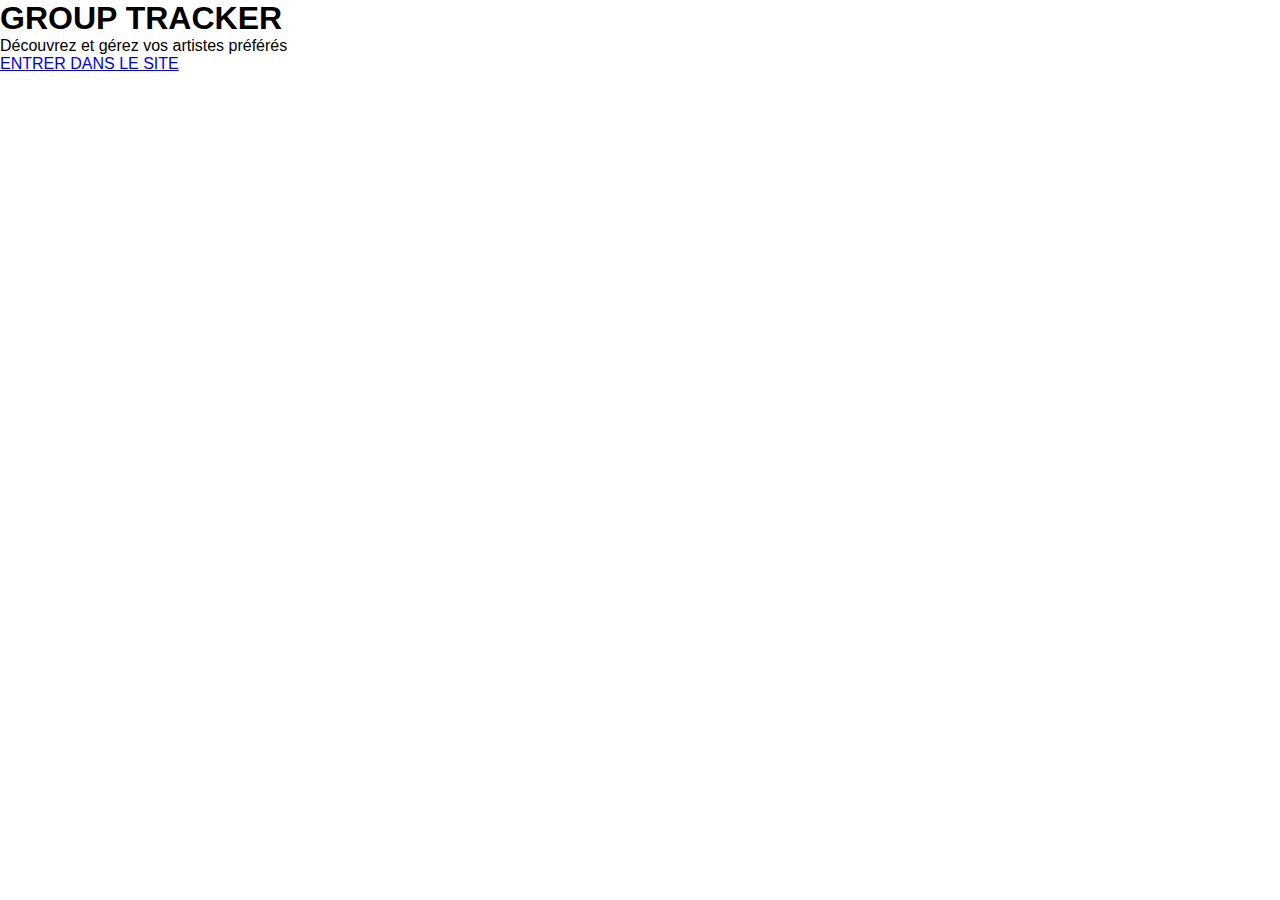
<file: templates/welcome.html>
<!DOCTYPE html>
<html lang="fr">
    <head>
        <meta charset="UTF-8">
        <title>Group Tracker - Bienvenue</title>
        <link rel="stylesheet" href="/static/css/style.css">
    </head>
    <body class="welcome-page">
        <div class="welcome-block">
            <h1 class="brand-title">GROUP TRACKER</h1>
            <p class="subtitle">Découvrez et gérez vos artistes préférés</p>
            <a href="/tracker" class="btn-enter">ENTRER DANS LE SITE</a>
        </div>
    </body>
</html>
</file>
<file: static/css/style.css>
* {
    margin: 0;
    padding: 0;
    box-sizing: border-box;
    font-family: 'Franklin Gothic Medium', 'Arial Narrow', Arial, sans-serif;
}

.sidebar {
    width: 280px;
    background: #1a2e1a;
    padding: 24px 18px;
    display: flex;
    flex-direction: column;
    position: fixed; 
    height: 100vh;
    overflow-y: auto;
    overflow-x: hidden;
    scrollbar-width: thin; 
    scrollbar-color: #5c7a5c transparent;
}

.sidebar-nav {
    margin-bottom: 30px;
}

.sidebar-nav a {
    display: flex;
    align-items: center;
    gap: 15px;
    padding: 13px 17px;
    color: #d4c4a8;
    text-decoration: none;
    font-size: 0.95rem;
    border-radius: 8px;
    margin-bottom: 5px;
    transition: all 0.3s ease;
    border: 1px solid transparent;
}

.sidebar-nav a:hover {
    background: rgba(255,255,255,0.05);
    color: #e8dcc8;
    border: 1px solid #8fbc8f;
    box-shadow: 0 0 5px #8fbc8f, 
                0 0 10px rgba(143, 188, 143, 0.5), 
                inset 0 0 5px rgba(143, 188, 143, 0.1);
}

.sidebar-nav a .icon {
    width: 20px;
    height: 20px;
    display: flex;
    align-items: center;
    justify-content: center;
}

.sidebar-nav a .icon svg {
    width: 18px;
    height: 18px;
    stroke: currentColor;
    fill: none;
    stroke-width: 1.5;
}

.sidebar-section-title {
    font-size: 0.7rem;
    color: #6b8c6b;
    text-transform: uppercase;
    letter-spacing: 2px;
    padding: 20px 18px 10px;
}

/*style artiste*/
.sidebar-artists {
    flex: 1;
    padding: 30px;
}

.container{
    display: flex;
    min-height: 100vh;
    visibility: visible;
    flex-direction: column;
}

.splash-main{
    position: fixed;
    inset: 0;
    display: flex;
    justify-content: center;
    align-items: center;
    background: rgb(240, 225, 215);
    z-index: 9999;
    opacity: 1;
    animation: splashOut 0.6s ease forwards;
    animation-delay: 2.8s;
}

.splash-logo{
    width: 420px;
    opacity: 0;
    animation: logoFadeIn 3s ease-out forwards;
}

@keyframes logoFadeIn{
    from { opacity: 0; }
    to   { opacity: 1; }
}

@keyframes splashOut{
    to { opacity: 0; visibility: hidden; pointer-events: none; }
}

@keyframes showSite {
  to { visibility: visible; }
}

.sidebar-artist {
    display: flex;
    align-items: center;
    gap: 12px;
    padding: 10px 15px;
    color: #d4c4a8;
    text-decoration: none;
    border-radius: 8px;
    transition: all 0.2s;
    margin-bottom: 3px;
}

.sidebar-artist:hover {
    background: rgba(255,255,255,0.1);
    color: #e8dcc8;
}

.sidebar-artist img {
    width: 45px;
    height: 45px;
    border-radius: 50%;
    object-fit: cover;
    border: 2px solid #8fbc8f;
    filter: drop-shadow(0 0 3px #8fbc8f) drop-shadow(0 0 6px #8fbc8f);
    transition: all 0.3s ease;
}

.sidebar-artist:hover img {
    border-color: #a8d8a8;
    filter: drop-shadow(0 0 4px #a8d8a8) 
            drop-shadow(0 0 8px #a8d8a8) 
            drop-shadow(0 0 12px #a8d8a8);
}

.sidebar-artist-info h4 {
    font-size: 0.9rem;
    font-weight: 500;
    margin-bottom: 2px;
    color: #e8dcc8;
}

.sidebar-artist-info p {
    font-size: 0.75rem;
    color: #6b8c6b;
}

.line {
    height: 1px;
    width: 100%;
    margin: 18px 0 12px;
    background: rgba(255, 255, 255, 0.25);
    flex-shrink: 0;
}

.sidebar-logo {
    display: flex;
    justify-content: center;
    align-items: center;
    padding: 10px 0 25px;
}

.sidebar-logo img {
    width: 150px;
    height: auto;
    object-fit: contain;
    filter: drop-shadow(0 0 6px rgba(245, 199, 173, 0.6));
}

.main-content {
    margin-left: 280px;
    padding: 40px;
}

.artists-grid {
    display: grid;
    grid-template-columns: repeat(auto-fill, minmax(220px, 1fr));
    gap: 25px;
}

.artist-card {
    background: #1f2f1f;
    border-radius: 14px;
    padding: 18px;
    text-align: center;
    color: #e8dcc8;
}

.artist-card img {
    width: 100%;
    height: 180px;
    object-fit: cover;
    border-radius: 10px;
}

.artist-card {
    display: block;
    text-decoration: none;
    color: #e8dcc8;
}

.artist-card:hover {
    transform: translateY(-2px);
}

.artist-detail {
    color: #e8dcc8;
}

.artist-detail-img {
    width: 360px;
    max-width: 100%;
    height: auto;
    border-radius: 12px;
    margin: 20px 0;
}

.relations {
    display: grid;
    grid-template-columns: repeat(auto-fill, minmax(260px, 1fr));
    gap: 16px;
    margin-top: 10px;
}

.relation-card {
    background: #1f2f1f;
    border-radius: 12px;
    padding: 14px;
}
</file>
